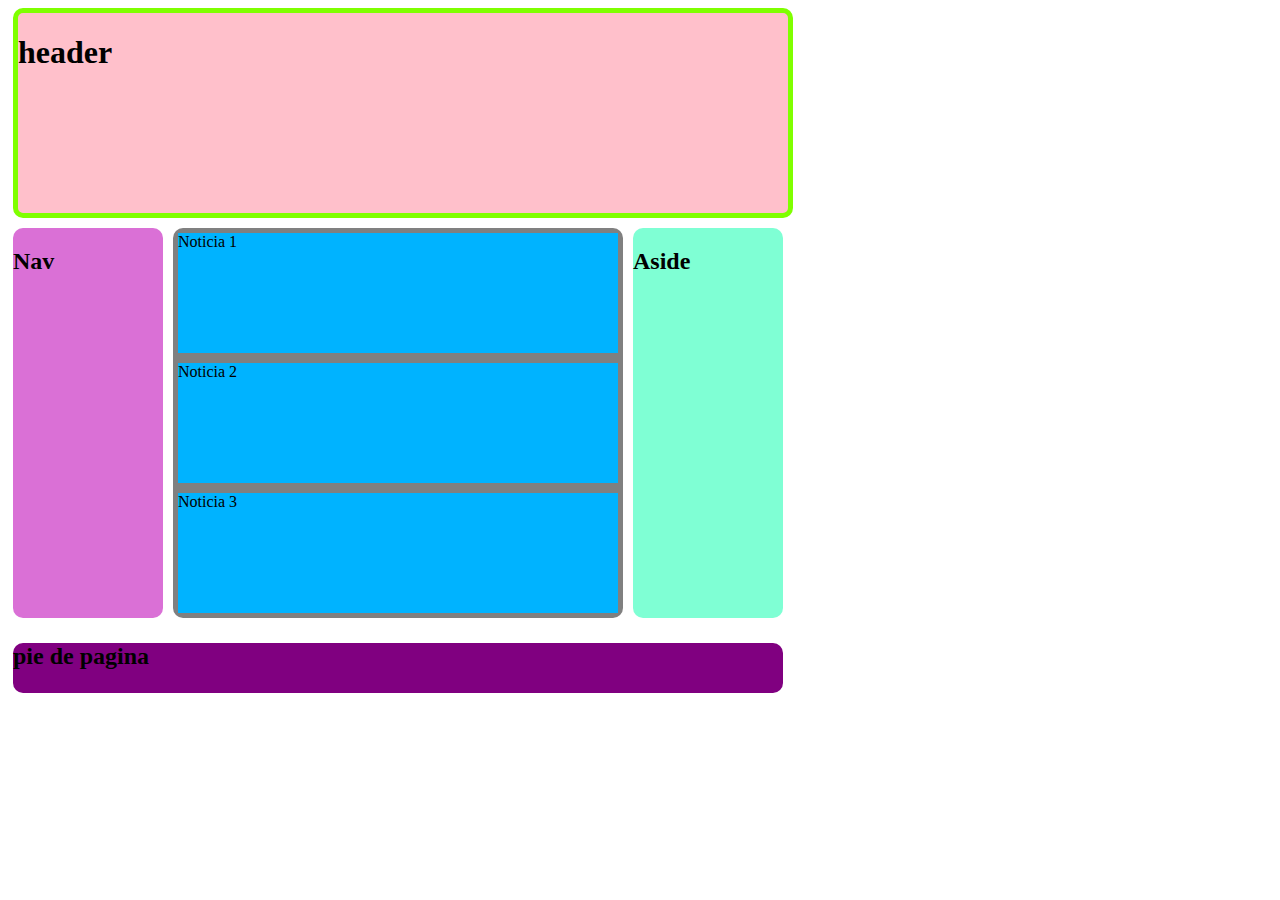
<file: HTML/INDEX.HTML>
<!DOCTYPE html>
<html lang="en">
<head>
    <meta charset="UTF-8">
    <meta http-equiv="X-UA-Compatible" content="IE=edge">
    <meta name="viewport" content="width=device-width, initial-scale=1.0">
    <title>Document</title>
    <link rel="stylesheet" href="CSS/style.css">
</head>
<body>      
    <!-- aqui empieza el body -->
    <header> 
        <h1>header</h1>
    </header>
        <main>
            <nav>
                <h2>Nav</h2>
            </nav>
            <section>
                <article class="articulo" id="primero">Noticia 1</article>
                <article class="articulo" id="segundo">Noticia 2</article>
                <article class="articulo" id="tercero">Noticia 3</article>
            </section>
            <aside>
                <h2>Aside</h2>
            </aside>
        </main>
    <footer>
        <h2>pie de pagina </h2>
    </footer>
</body> 
<!-- aqui termina el body -->
</html>
</file>
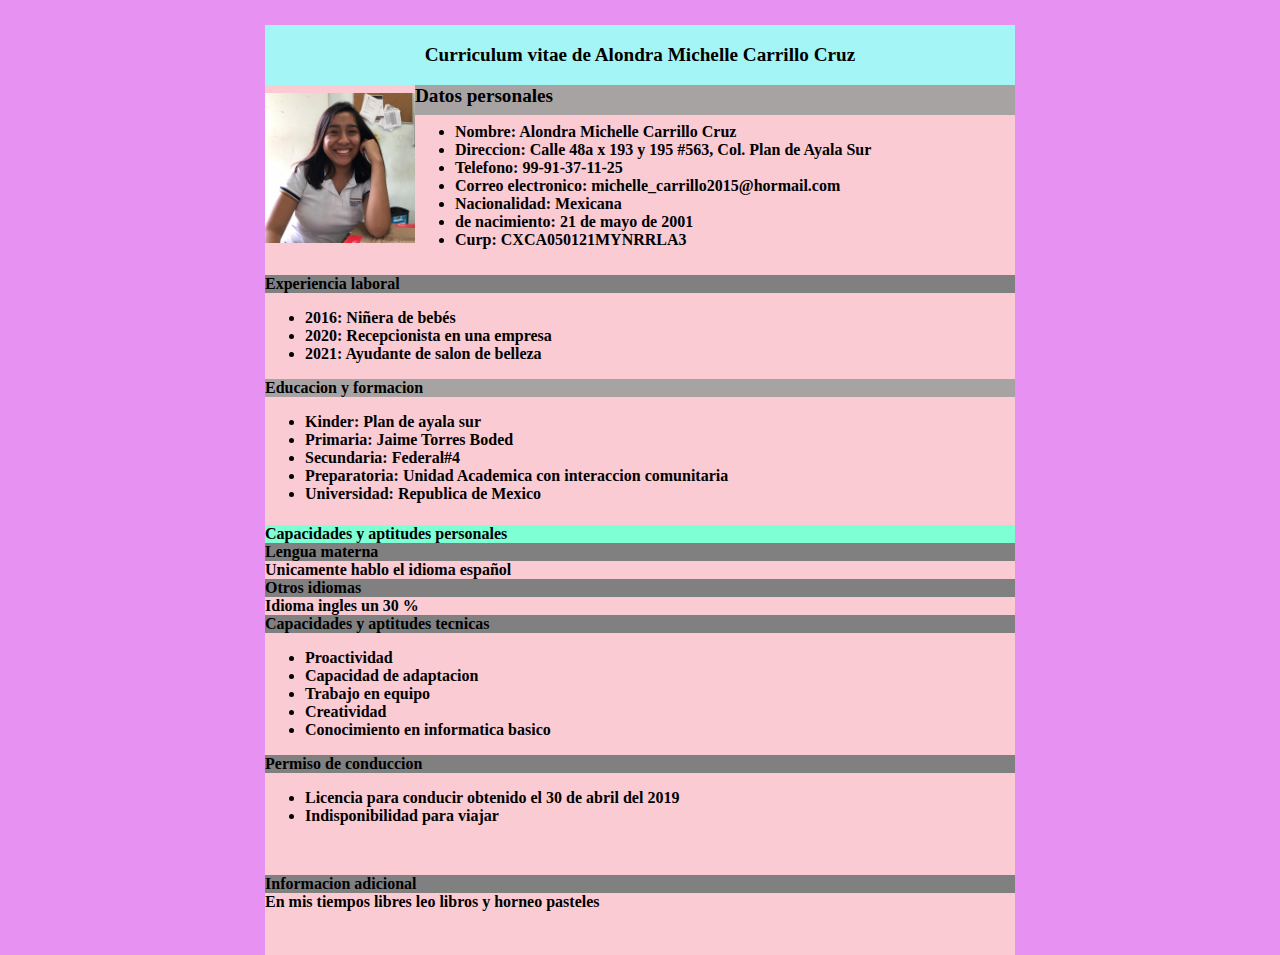
<file: HTML/curriculum.html>
<!DOCTYPE html>
<html lang="en">
<head>
    <meta charset="UTF-8">
    <meta http-equiv="X-UA-Compatible" content="IE=edge">
    <meta name="viewport" content="width=device-width, initial-scale=1.0">
    <link rel="stylesheet" href="CSS/style3.css">
    <title>Document</title>
</head>
<body>
    <header> <!-- empieza encabezado-->
        <section id="nombre_alumno"><b><big>Curriculum vitae de Alondra Michelle Carrillo Cruz</big></b> </section>
        <section id="datos"><b><big>Datos personales</big>
            <ul> 
                <li> Nombre: Alondra Michelle Carrillo Cruz</li>
                <li> Direccion: Calle 48a x 193 y 195 #563, Col. Plan de Ayala Sur</li>
                <li>Telefono: 99-91-37-11-25</li>
                 <li>Correo electronico:  michelle_carrillo2015@hormail.com</li>
                 <li>Nacionalidad: Mexicana</li>
                 <li> de nacimiento: 21 de mayo de 2001</li>
                 <li>Curp: CXCA050121MYNRRLA3</li>
             </ul>
        </section>

        <section id="foto"> 
           <img src="yo.jpg" width="150" height="150"/>
        </section>
       
        
    </header> <!-- termina encabezado-->
    
    <nav> <!-- empieza el menu-->
        
        <section id="experiencia_laboral">Experiencia laboral</section>
        <section >

            <ul>
            <li>2016: Niñera de bebés</li>
            <li>2020: Recepcionista en una empresa</li>
            <li>2021: Ayudante de salon de belleza </li> 
            </ul>
        </section>

        <section id="educacion_formacion">Educacion y formacion</section>
        <section >
            <ul>
               <li>Kinder: Plan de ayala sur </li> 
                <li>Primaria: Jaime Torres Boded</li>
               <li> Secundaria: Federal#4</li>
                <li>Preparatoria: Unidad Academica con interaccion comunitaria</li>
                <li>Universidad: Republica de Mexico</li> 
            </ul>
          
        </section>

    </nav> <!-- termina el menu-->
    <main> <!--aqui empieza el cuerpo-->
        <section id="capacidades_aptitudes">Capacidades y aptitudes personales</section>
        <section id="lengua_materna">Lengua materna</section>
        <section>
            Unicamente hablo el idioma español 
        </section>
        <section id="otros_idiomas">Otros idiomas</section>
        <section>
            Idioma ingles un 30 %
        </section>
        <section id="capacidades_aptitudes_tecnicas">Capacidades y aptitudes tecnicas</section>
        <section>
            <ul>
            <li>Proactividad </li>
            <li>Capacidad de adaptacion </li>
            <li>Trabajo en equipo</li> 
           <li> Creatividad</li>
            <li>Conocimiento en informatica basico </li>
           
            </ul>
             
        </section>
        <section id="permiso_conduccion">Permiso de conduccion
            
        </section>
        <section>
            <ul>
                <li> Licencia para conducir obtenido el 30 de abril del 2019</li>
                <li> Indisponibilidad para viajar </li>
            </ul>
        </section>
    </main> <!--cuerpo-->


    <footer> <!--aqui empieza el pie de pagina-->
        <section id="informacion_adicional"> Informacion adicional</section>
        <section>
            En mis tiempos libres leo libros y horneo pasteles
        </section>
    </footer> <!--pie de pagina-->

   

</body>
</html>
</file>
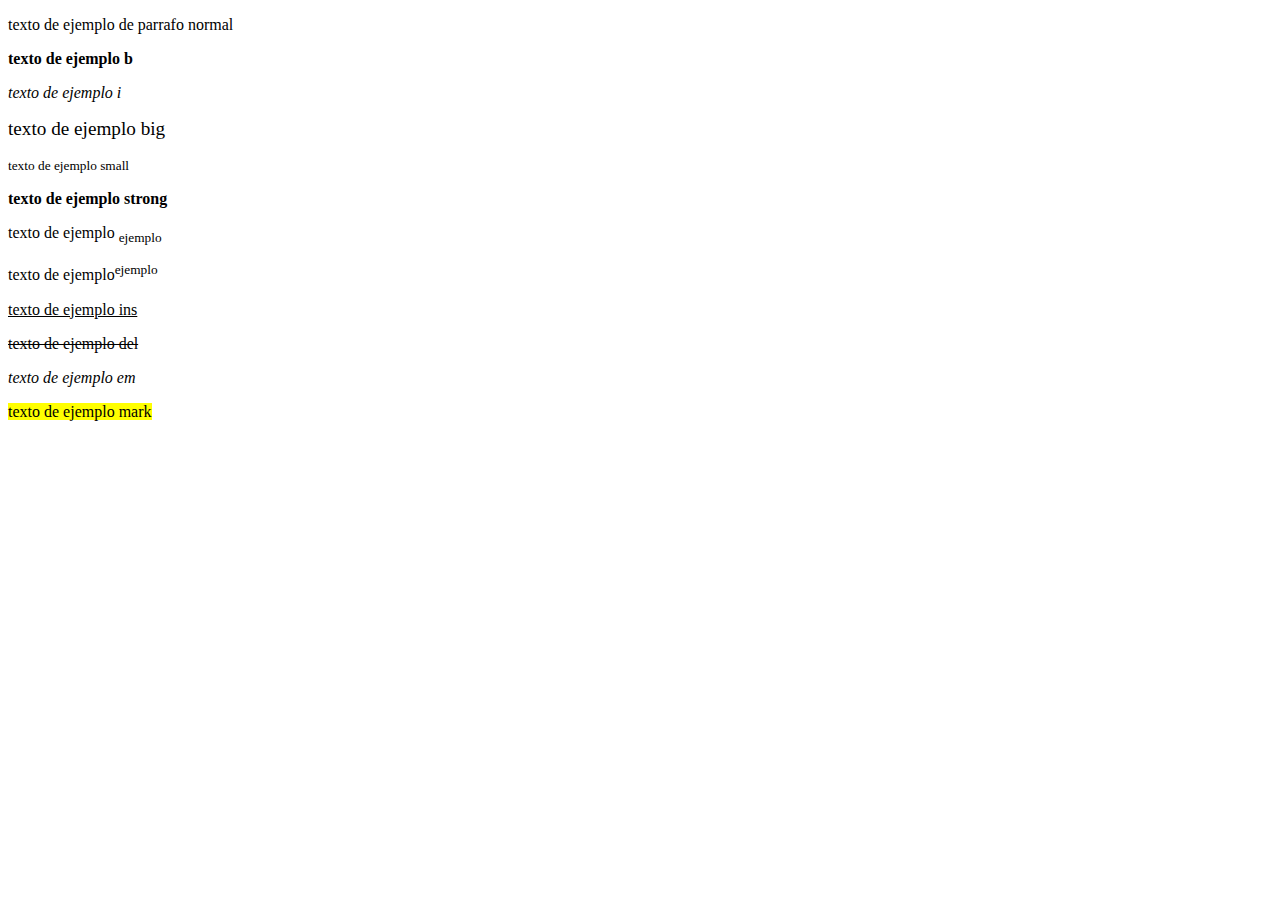
<file: HTML/formato.html>
<!DOCTYPE html>
<html lang="en">
<head>
    <meta charset="UTF-8">
    <meta http-equiv="X-UA-Compatible" content="IE=edge">
    <meta name="viewport" content="width=device-width, initial-scale=1.0">
    <title>formato</title>
</head>
<body>
    <p>texto de ejemplo de parrafo normal</p>
    <p><b>texto de ejemplo b</b></p>
    <p><i>texto de ejemplo i</i></p>
    <p><big>texto de ejemplo big</big></p>
    <p><small>texto de ejemplo small</small></p>
    <p><strong>texto de ejemplo strong</strong></p>
    <p>texto de ejemplo <sub>ejemplo</sub></p>
    <p>texto de ejemplo<sup>ejemplo</sup></p>
    <p><ins>texto de ejemplo ins</ins></p>
    <p><del>texto de ejemplo del</del></p>
    <p><em>texto de ejemplo em</em></p>
    <p><mark>texto de ejemplo mark</mark></p>
</body>
</html>
</file>
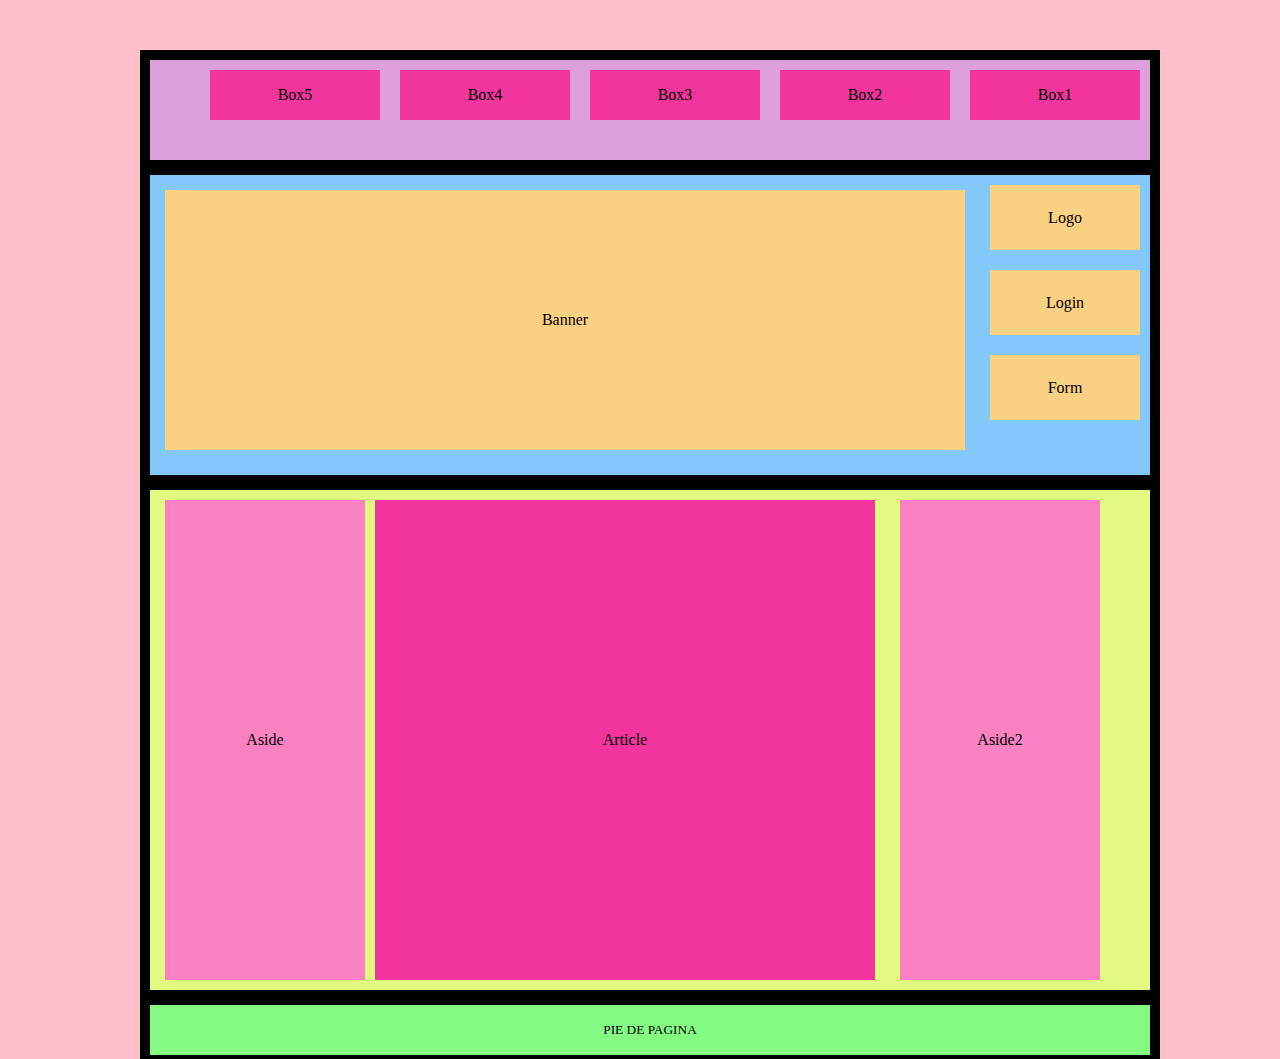
<file: HTML/Maquetado1.html>
<!DOCTYPE html>
<html lang="en">
<head>
    <meta charset="UTF-8">
    <meta http-equiv="X-UA-Compatible" content="IE=edge">
    <meta name="viewport" content="width=device-width, initial-scale=1.0">
    <link rel="stylesheet" href="CSS/style1.css">
    <title>Document</title>
</head>
<body>
    
 <nav>
         <div class="box"> 
         Box1
         </div>
         <div class="box">
           Box2
         </div>
         <div class="box">
          Box3
         </div>
         <div class="box">
         Box4
         </div>
        <div class="box">
          Box5
         </div>

  </nav>

 <header>
        <section id="Banner">
             Banner 
        </section>

        <section >
         <article class="Logo"> 
                 Logo 
        </article>
        <article class="Login">
                 Login
        </article>

        <article class="Form">
                 Form
         </article>
        </section>
</header>
<main>
        <aside class="Aside">
         Aside
        </aside>

         <article class="Article">
         Article
         </article>
         <aside class="Aside">
         Aside2
         </aside>
</main>

 <footer>
     <sub>
    PIE DE PAGINA 
    </sub>
 </footer>
</body>
</html>
</file>
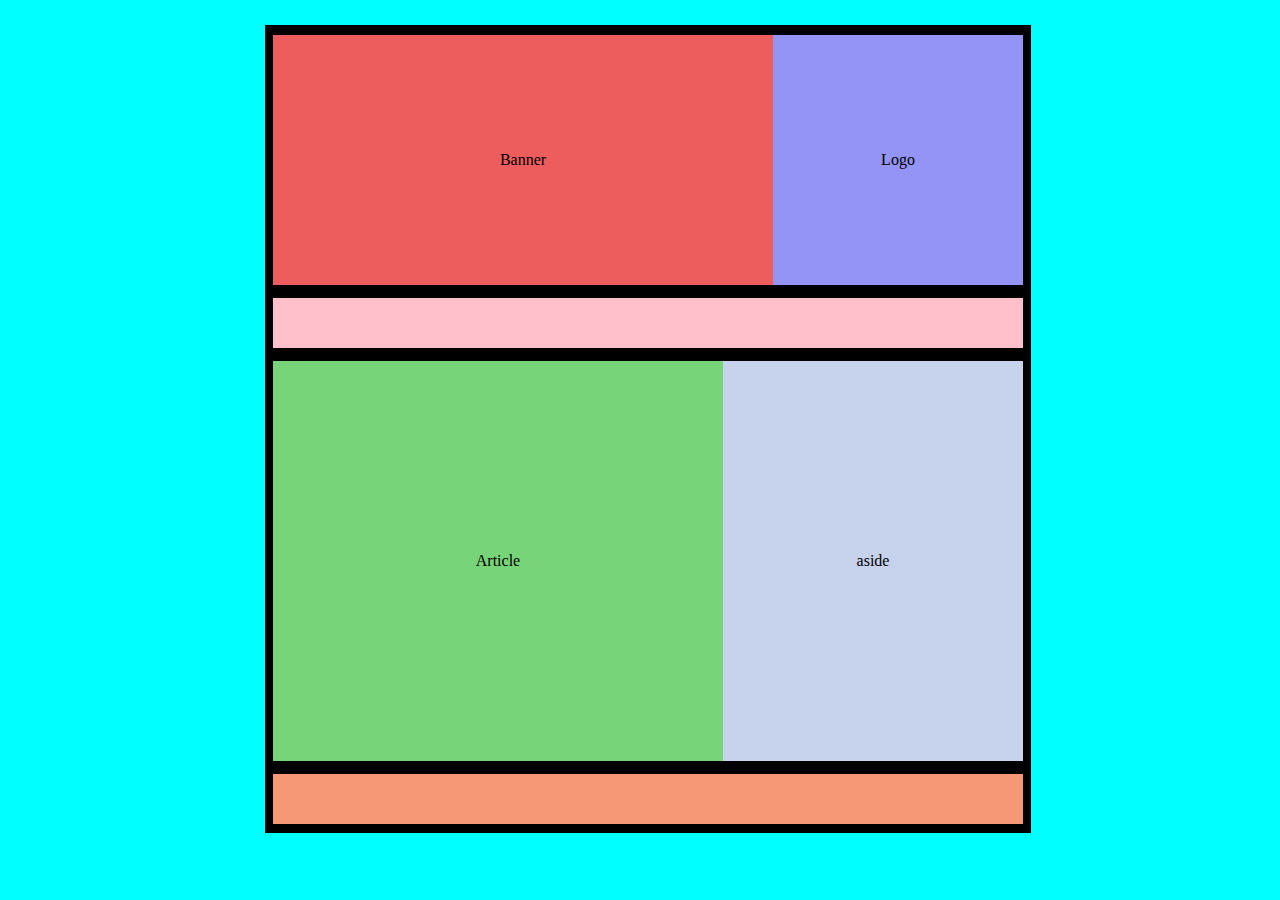
<file: HTML/Maqutado2.html>
<!DOCTYPE html>
<html lang="en">
<head>
    <meta charset="UTF-8">
    <meta http-equiv="X-UA-Compatible" content="IE=edge">
    <meta name="viewport" content="width=device-width, initial-scale=1.0">
    <link rel="stylesheet" href="CSS/style2.css">
    <title>Document</title>
</head>
<body>
    <header>
    <section id="banner">Banner</section>
    <section id="logo">Logo</section>
    </header>

    <nav>

    </nav>
    <main>
        <article > Article</article>
        <aside > aside</aside>
    </main>

    <footer>

    </footer>
</body>
</html>
</file>
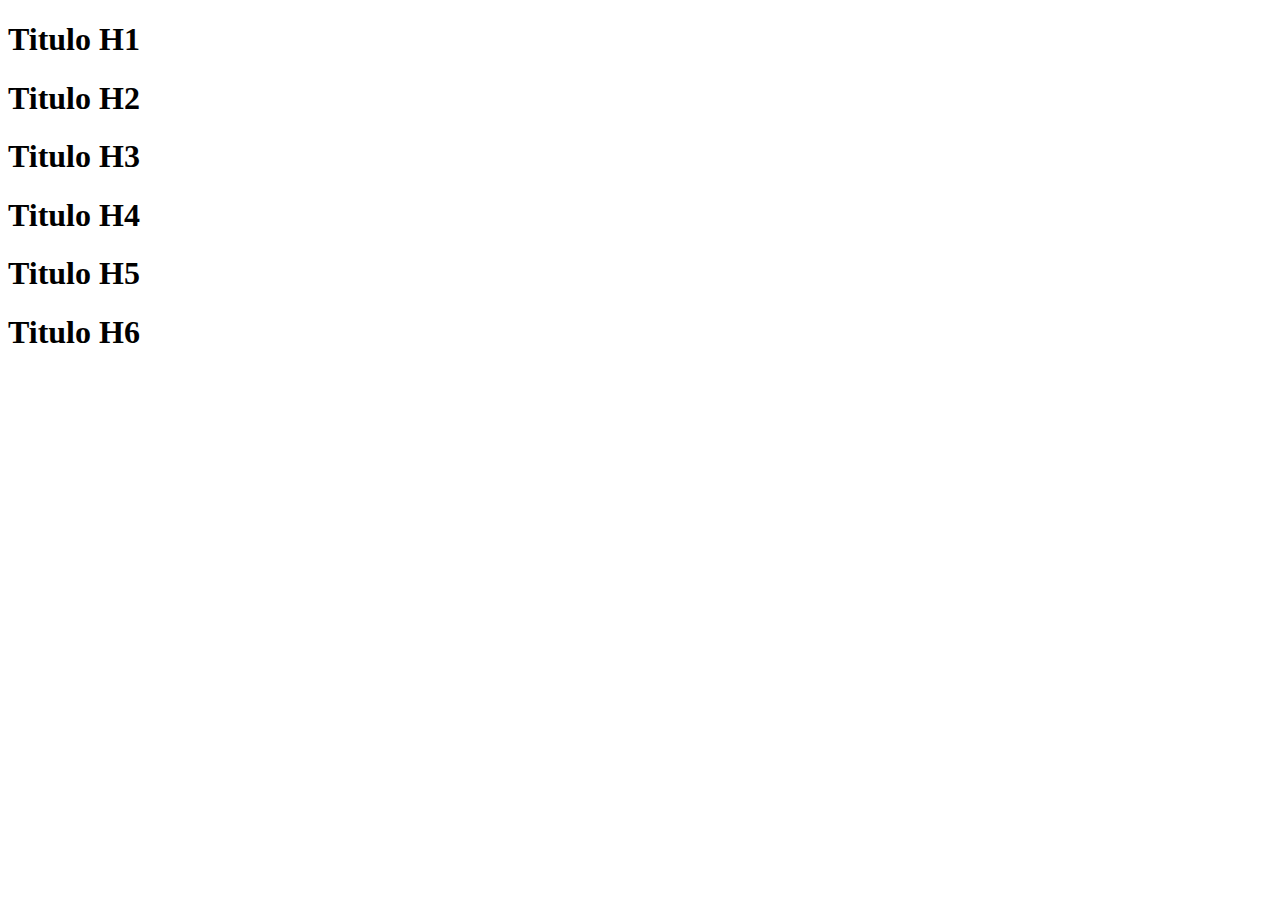
<file: HTML/titulos.html>
<!DOCTYPE html>
<html lang="en">
<head>
    <meta charset="UTF-8">
    <meta http-equiv="X-UA-Compatible" content="IE=edge">
    <meta name="viewport" content="width=device-width, initial-scale=1.0">
    <title>titulo</title>
</head>
<body>
    <h1>Titulo H1</h1>
    <h1>Titulo H2</h1>
    <h1>Titulo H3</h1>
    <h1>Titulo H4</h1>
    <h1>Titulo H5</h1>
    <h1>Titulo H6</h1>

</body>
</html>
</file>
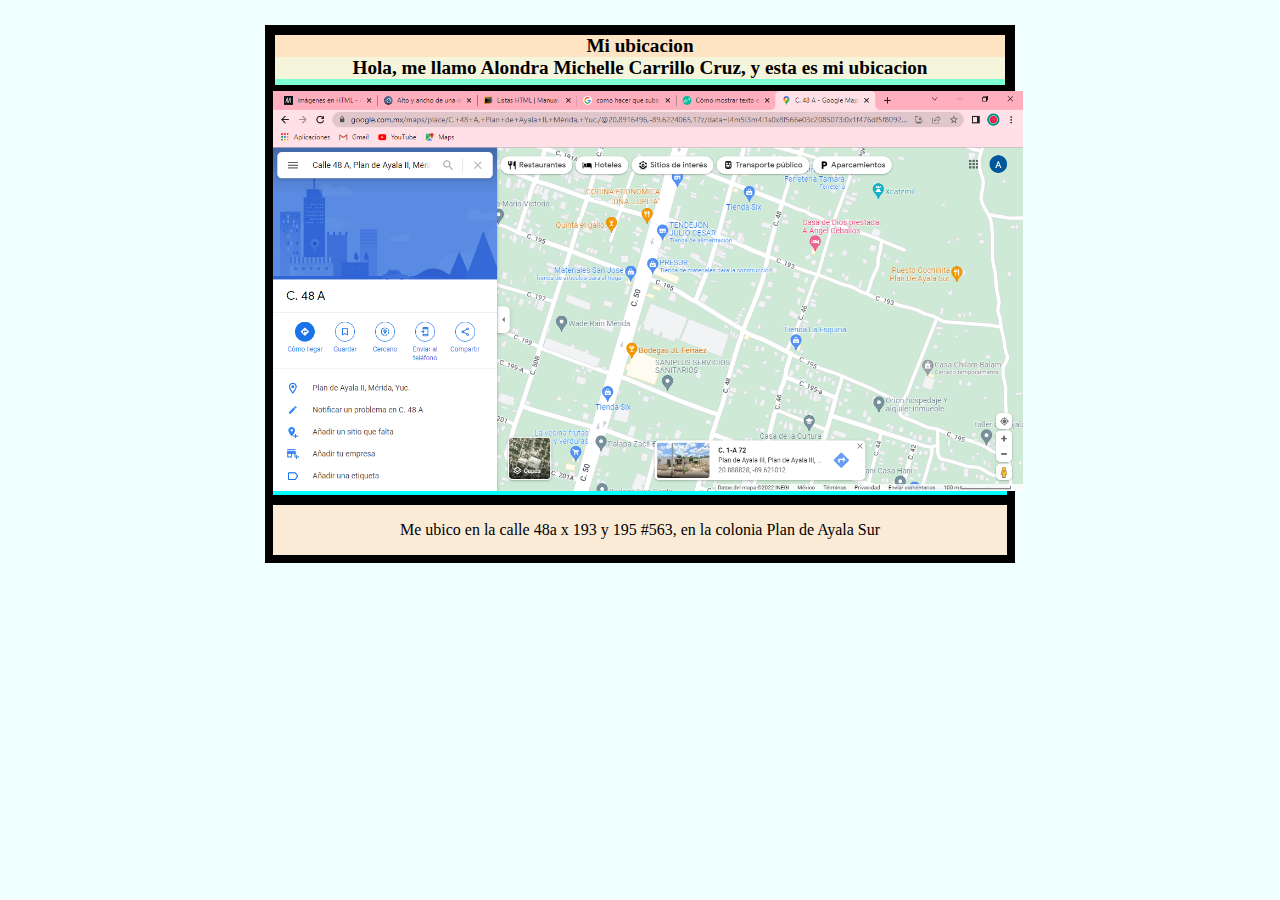
<file: HTML/ubicacion.html>
<!DOCTYPE html>
<html lang="en">
<head>
    <meta charset="UTF-8">
    <meta http-equiv="X-UA-Compatible" content="IE=edge">
    <meta name="viewport" content="width=device-width, initial-scale=1.0">
    <link rel="stylesheet" href="CSS/styleubi4.css">
    <title>Document</title>
</head>
<body>
    <header> 
        <section id="ubicacion">
            <b><big>Mi ubicacion</big></b>
        </section>
        <section id="nombre">
            <b><big>Hola, me llamo Alondra Michelle Carrillo Cruz, y esta es mi ubicacion</big></b>
        </section>
        
    </header>

    <nav id="foto">
        <img src="ubicacion.png" width="750px" >
    </nav>

    <footer>
        Me ubico en la calle 48a x 193 y 195 #563, en la colonia Plan de Ayala Sur
    </footer>
    
</body>
</html>
</file>
<file: HTML/CSS/style.css>
header {
    background-color: pink;
    border: 5px chartreuse; 
    border-style: solid;
    width: 770px;
    height: 200px;
    margin: 5px;
    border-radius: 10px; 
}
main{
    width:780px; 
    height: 400px;
}
nav{
    background-color: orchid;
    width: 150px;
    height: 390px;
    float: left;
    margin: 5px; 
    border-radius: 10px;
}

section {
    background-color: rgb(128, 128, 128);
    width: 450px;
    height: 390px;
    float: left;
    margin: 5px; 
    border-radius: 10px;
}

.articulo{
    background-color: rgb(0, 179, 255);
    width: 440px;
    height: 120px;
    float: left;
    margin: 5px; 
    
}
aside{
    background-color: aquamarine;
    width: 150px;
    height: 390px;
    float: left;
    margin: 5px;
    border-radius: 10px;
}
 footer{
    background-color: purple;
    width: 770px;
    height: 50px;
    margin: 5px;
    border-radius: 10px;
 }
</file>
<file: HTML/CSS/style3.css>
body{
    background-color: rgb(231, 146, 242);
    height: 50px; 
    width: 750px;
    margin: auto;
    margin-top: 25px;
}
header{
   
     background-color: #facbd3;
     height: 250px;
     width: 750px;
    
}
#foto{
    float: left;
    margin-top: 8px;
}

#nombre_alumno{
    background-color: rgb(164, 246, 246);
    height: 60px;
    display: flex;
    justify-content: center;
    align-items: center;
}
#datos{
    background-color: rgb(167, 163, 163);
    height: 30px;
    width: 600px;
    float: right;
   
}

nav{
    background-color:#facbd3;
    height: 250px;
    width: 750px;
}

#experiencia_laboral{
    background-color: grey;
}

#educacion_formacion{
    background-color: rgb(167, 163, 163);
   
}

main{
    background-color: #facbd3;
    height: 350px;
    width: 750px;
}

#capacidades_aptitudes{
    background-color: aquamarine;
}
#lengua_materna{
    background-color: gray;
}
#otros_idiomas{
    background-color: gray;
}
#capacidades_aptitudes_tecnicas{
    background-color: gray;
}
#permiso_conduccion{
    background-color: grey; 

}

footer{
    background-color: #facbd3;
    height: 80px;
    width: 750px;
}
#informacion_adicional{
    background-color: grey;
    
}
</file>
<file: HTML/CSS/style1.css>
body{
background-color: pink; 
 width:1000px; 
 height: 950px;
 margin: auto;
 margin-top: 50px;
}
nav{
  
 background: plum;
 width:1000px; 
 height: 100px;
 justify-content: center;
 align-items: center;
 margin-top: 10px;
 border-top: 10px solid black;
 border-bottom:  5px solid black;
border-left:  10px solid black;
border-right: 10px solid black;

 
}

.box{

background: rgb(242, 53, 157);
 width: 170px; 
 height: 50px;
 margin: 10px;
 float:right;
 display: flex;
 justify-content: center;
 align-items: center;


}

header{

background: rgb(130, 200, 250);
 width:1000px; 
 height: 300px;
 justify-content: center;
 align-items: center;
 border-top: 10px solid black;
border-bottom:  5px solid black;
border-left:  10px solid black;
border-right: 10px solid black;
}
#Banner{

    background: rgb(250, 208, 130);
    width: 800px; 
    height: 260px;
    margin: 15px;
    float: left;
    display: flex;
    justify-content: center;
    align-items: center;
}
.Logo{

    background: rgb(250, 208, 130);
    width: 150px; 
    height: 65px;
    margin: 10px;
    float: left;
    
    display: flex;
    justify-content: center;
    align-items: center;
   
    
    
}
.Login{

    background: rgb(250, 208, 130);
    width: 150px; 
    height: 65px;
    margin: 10px;
    float: right;
    display: flex;
    justify-content: center;
    align-items: center;
    
}
.Form{

    background: rgb(250, 208, 130);
    width: 150px; 
    height: 65px;
    margin: 10px;
    float: right;
    display: flex;
    justify-content: center;
    align-items: center;
    
   
}


main{
    background: rgb(226, 250, 130);
    width:1000px; 
    height: 500px;
    justify-content: center;
    align-items: center;
    border-top: 10px solid black;
    border-bottom:  5px solid black;
    border-left:  10px solid black;
    border-right: 10px solid black;
}
.Aside{
    background: rgb(250, 130, 194);
    width: 200px; 
    height: 480px;
    justify-content: center;
    align-items: center;
    float:left;
    margin-top: 10px;
    margin-left: 15px;
    display: flex;
    justify-content: center;
    align-items: center;
    
    
    
}

.Aside2{
    background: rgb(250, 130, 194);
    width: 200px;
    height: 480px;
    margin: 10px;
    justify-content: center;
    align-items: center;
    float: right;
    display: flex;
    justify-content: center;
    align-items: center;
    
    
}


.Article{
    background: rgb(242, 53, 157);
    width: 500px; 
    height: 480px;
    margin: 10px;
    float:left;
    display: flex;
    justify-content: center;
    align-items: center;
}

footer{
    background: rgb(132, 250, 130);
    width:1000px; 
    height: 50px;
    justify-content: center;
    align-items: center;
    border-top: 10px solid black;
    border-bottom:  4px solid black;
    border-left:  10px solid black;
    border-right: 10px solid black;
    display: flex;
    justify-content: center;
    align-items: center;
}
</file>
<file: HTML/CSS/style2.css>
body{
    background-color: aqua;
    height: 750px; 
    width: 750px;
    margin: auto;
    margin-top: 25px;
}

header{
    background-color: beige;
    height: 250px;
    width: 750px;
    border-top: 10px solid black;
    border-bottom:  3px solid black;
    border-left:  8px solid black;
    border-right: 8px solid black;
}
#banner{
    background-color:rgb(238, 93, 93) ;
    height: 250px;
    width: 500px;
    float: left;
    display: flex;
    justify-content: center;
    align-items: center;
    
}
#logo{
    background:rgb(148, 148, 246) ;
    height: 250px;
    width: 250px;
    float:right;
    display: flex;
    justify-content: center;
    align-items: center;
    
}


nav{
    background-color: pink;
    height: 50px;
    width: 750px;
    border-top: 10px solid black;
    border-bottom:  3px solid black;
    border-left:  8px solid black;
    border-right: 8px solid black;
   
}

main{
    background-color: rgb(246, 246, 134);
    height: 400px;
    width:750px;
    border-top: 10px solid black;
    border-bottom:  3px solid black;
    border-left:  8px solid black;
    border-right: 8px solid black;
}

article{
    background-color: rgb(120, 212, 120);
    height: 400px;
    width: 450px;
    float: left;
    display: flex;
    justify-content: center;
    align-items: center;
}
aside{
    background-color: rgb(199, 210, 237);
    height: 400px;
    width: 300px;
    float: right;
    display: flex;
    justify-content: center;
    align-items: center;
    
}

footer{
    background-color: rgb(246, 152, 118);
    height: 50px;
    width:750px ;
    border-top: 10px solid black;
    border-bottom:  9px solid black;
    border-left:  8px solid black;
    border-right: 8px solid black;
    
}
</file>
<file: HTML/CSS/styleubi4.css>
body{
    background-color: azure;
    height: 50px; 
    width: 750px;
    margin: auto;
    margin-top: 25px;

}

header{
    background-color: aquamarine;
    height: 50px;
    width: 750;
    border-top: 10px solid black;
    border-bottom:  5px solid black;
    border-left:  10px solid black;
    border-right: 10px solid black;
}



#ubicacion{
    background-color: bisque;
    display: flex;
    justify-content: center;
    align-items: center;
    
}

#nombre{
    background-color: beige;
    display: flex;
    justify-content: center;
    align-items: center;
}

nav{
    background-color: aqua;
    border-top: 1px solid black;
    border-bottom:  5px solid black;
    border-left:  8px solid black;
    border-right: 8px solid black;
}

footer{
    background-color: antiquewhite;
    height: 50px;
    display: flex;
    justify-content: center;
    align-items: center;
    border-top: 5px solid black;
    border-bottom:  8px solid black;
    border-left:  8px solid black;
    border-right: 8px solid black;
}
</file>
